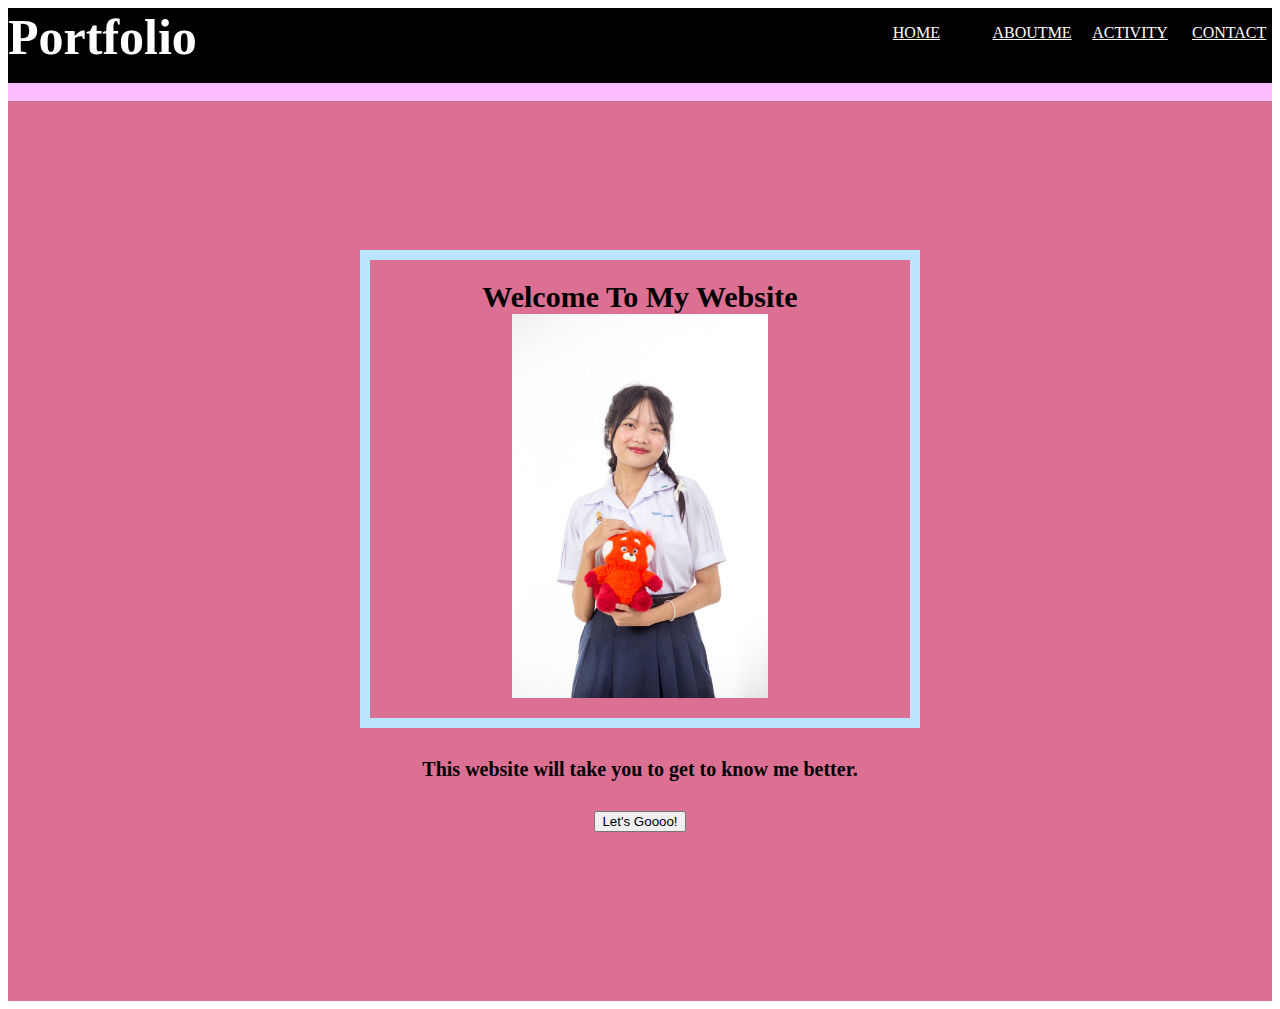
<file: index.html>
<!DOCTYPE html>
<html lang="en">
<head>
    <meta charset="UTF-8">
    <meta name="viewport" content="width=device-width, initial-scale=1.0">
    <title>Document</title>
    <link rel="preconnect" href="https://fonts.googleapis.com">
    <link rel="preconnect" href="https://fonts.gstatic.com" crossorigin>
    <link href="https://fonts.googleapis.com/css2?family=Montserrat&display=swap" rel="stylesheet">
    <link rel="preconnect" href="https://fonts.googleapis.com">
<link rel="preconnect" href="https://fonts.gstatic.com" crossorigin>
<link href="https://fonts.googleapis.com/css2?family=Montserrat&display=swap" rel="stylesheet">
    <style>
        .box2{
            background-color: rgb(252, 190, 255);
            width: 100%;
            height: 2vh;
        }
        .box3{
            background-color: palevioletred;
            width: 100%;
            height: 100vh;
            display: flex;
            flex-direction: column;
            justify-content: center;

        }
        .box1>li>a:hover {
            background-color: rgb(236, 181, 252);
        }
        .navbar{
            display: flex;
            justify-content: space-between;
            background-color: black;
            width: 100%;
            height: 75px;
        }
        .box1>li>a{
            list-style-type: none;
            margin: 0;
            padding: 0;
            width: 80px;
            display: block;
            background-color: rgb(0, 0, 0);
            color: rgb(255, 255, 255);
        } 
        .port{
            font-size: 50px;
            font-weight: bold;
            font-family: Agbalumo;
            color: rgb(255, 255, 255);
        }
        .box1{
            display: flex;
            justify-content: space-between;
            width: 30%;
        }
        .Text{
            position: relative;
            /* top: 100px; */
            text-align: center;
            top:  10px;
            font-size: 20px;
            font-weight: bold;
        }
        .roop{
            /* display: grid; */
            bottom: 20px;
            border: 10px solid rgb(186, 228, 255);
            padding: 20px;
            width: 500px;
            left: 50%;
            /* left: 50%; */
            position: relative;
            transform: translate(-50%,0);
            align-items: center;
        }
        .aug{   
            font-weight: bold;
            font-size: 30px;
            text-align: center;
            /* font-family: 'Montserrat', sans-serif; */
            
        }
        img{
            margin: 0 auto;
            display: block;
            align-items: center;
        }
    </style>
</head>
<body>
   <div class="navbar">
            <div class="port">Portfolio</div>
            <ul class="box1">
                <li><a href="index.html">HOME</a></li>
                <li><a href="portfolio2.html">ABOUTME</a></li>
                <li><a href="portfolio3.html">ACTIVITY</a></li>
                <li><a href="portfolio4.html">CONTACT</a></li>
             </ul>
     </div>     
    <div class="box2"></div>
    <div class="box3">
        <div class="roop"> 
            <div class="aug">Welcome To My Website</div>
            <img src="1.jpg" width="256" alt="Air" >
        </div>
        <div class="Text">This website will take you to get to know me better.</div>
    <a href="portfolio2.html" style="position: relative; text-align: center; top: 20px; margin: 20px;" >
        <button id = "my_button">Let's Goooo!</button>
    </a>
      
    </div>
    
   
</body>
</html>
</file>
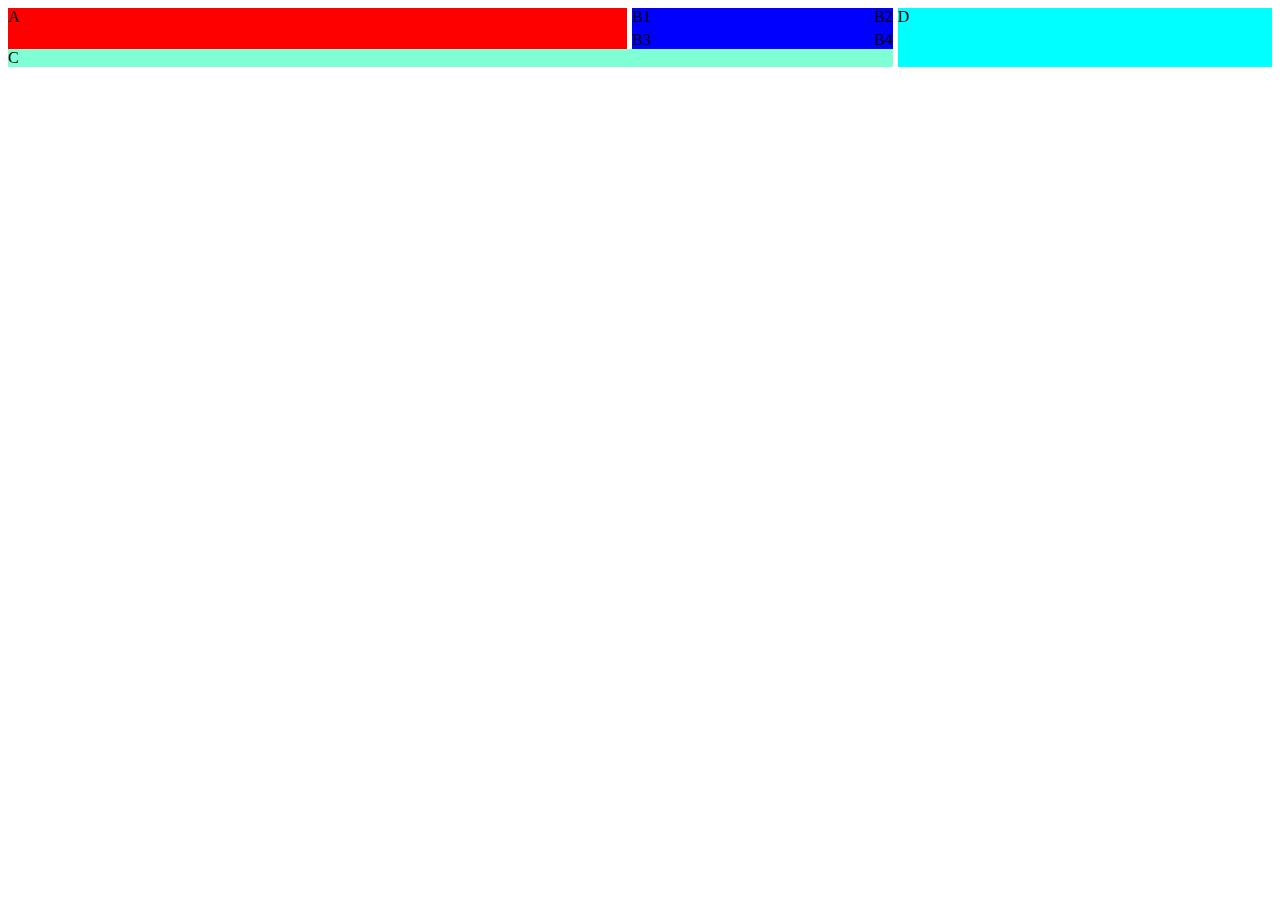
<file: assign2.html>
<!DOCTYPE html>
<html lang="en">

<head>
    <meta charset="UTF-8">
    <meta name="viewport" content="width=device-width, initial-scale=1.0">
    <title>Document</title>
    <style>
        .container {
            display: grid;
            grid-template-columns: 70% auto;
            gap: 5px;
        }

        .abc {
            background-color: rgb(255, 252, 252);
            grid-template-rows: auto auto;
            gap: 5px;
        }

        .ab {
            display: grid;
            grid-template-columns: 70% auto;
            gap: 5px;
        }

        .a {
            background-color: red;
            gap: 5px;
        }

        .b {
            display: grid;
            grid-template-columns: auto auto;
            justify-content: space-between;
            background-color: blue;
            gap: 5px;
        }

        .c {
            background-color: aquamarine;
            gap: 5px;
        }

        .d {
            background-color: aqua;
        }
    </style>
</head>

<body>
    <div class="container">
        <div class="abc">
            <div class="ab">
                <div class="a">A</div>
                <div class="b">
                    <div>B1</div>
                    <div>B2</div>
                    <div>B3</div>
                    <div>B4</div>
                </div>

            </div>
            <div class="c">C</div>
        </div>
        <div class="d">D</div>
    </div>
</body>

</html>
</file>
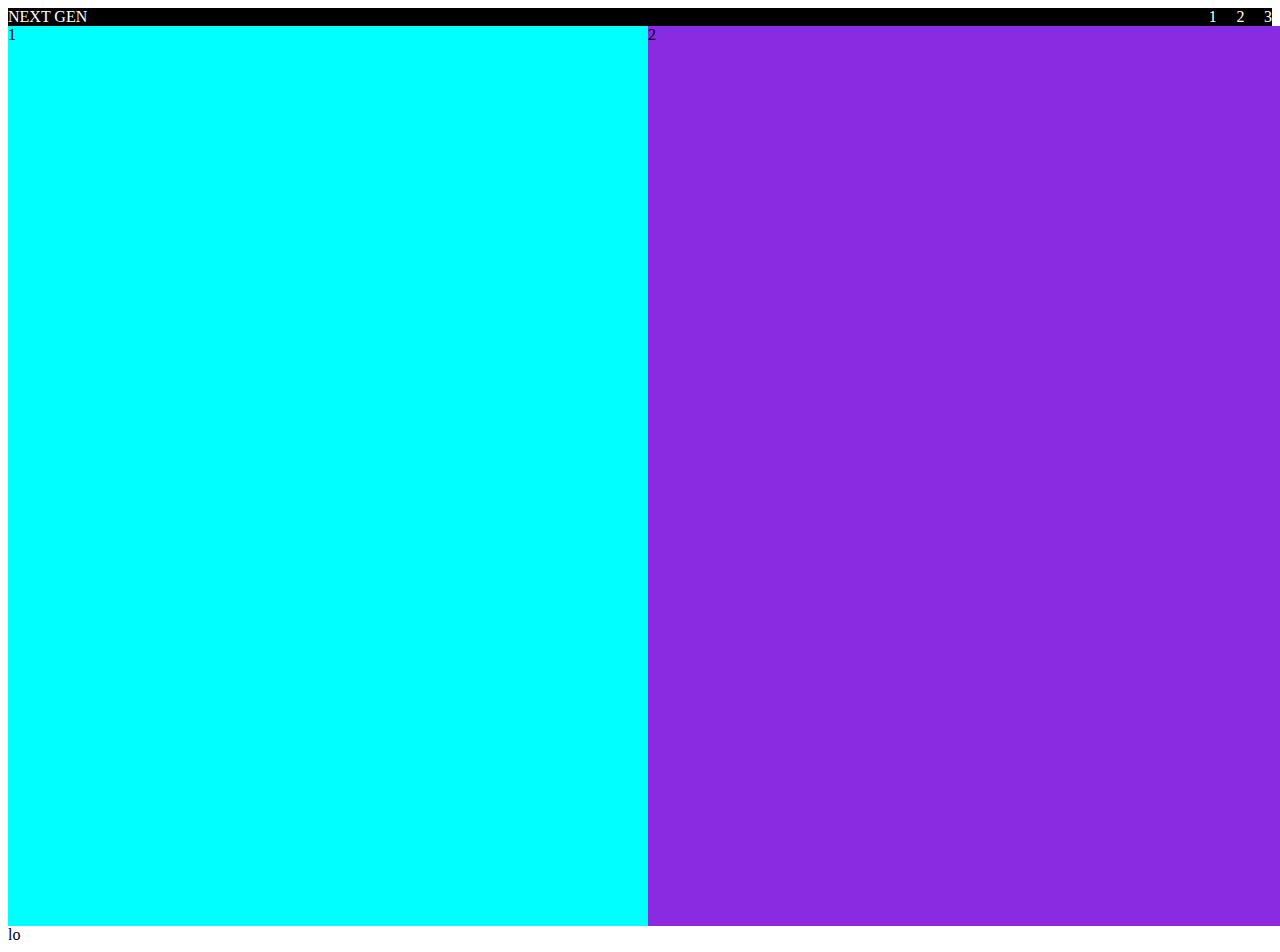
<file: Assignmentcss1.html>
<!DOCTYPE html>
<html lang="en">

<head>
    <meta charset="UTF-8" />
    <meta name="viewport" content="width=device-width, initial-scale=1.0" />
    <link rel="stylesheet" href="styleassign.css">
    <title>Responsive</title>
</head>

<body>
    <div class="container">
        <nav class="navbar">
            <div class="nav-title">NEXT GEN</div>
            <div class="nav-items">
                <div class="item">1</div>
                <div class="item">2</div>
                <div class="item">3</div>
            </div>
        </nav>
        <div class="row">
            <div class="col-1">1</div>
            <div class="col-2">2</div>
        </div>
    </div>
</body>lo

</html>
</file>
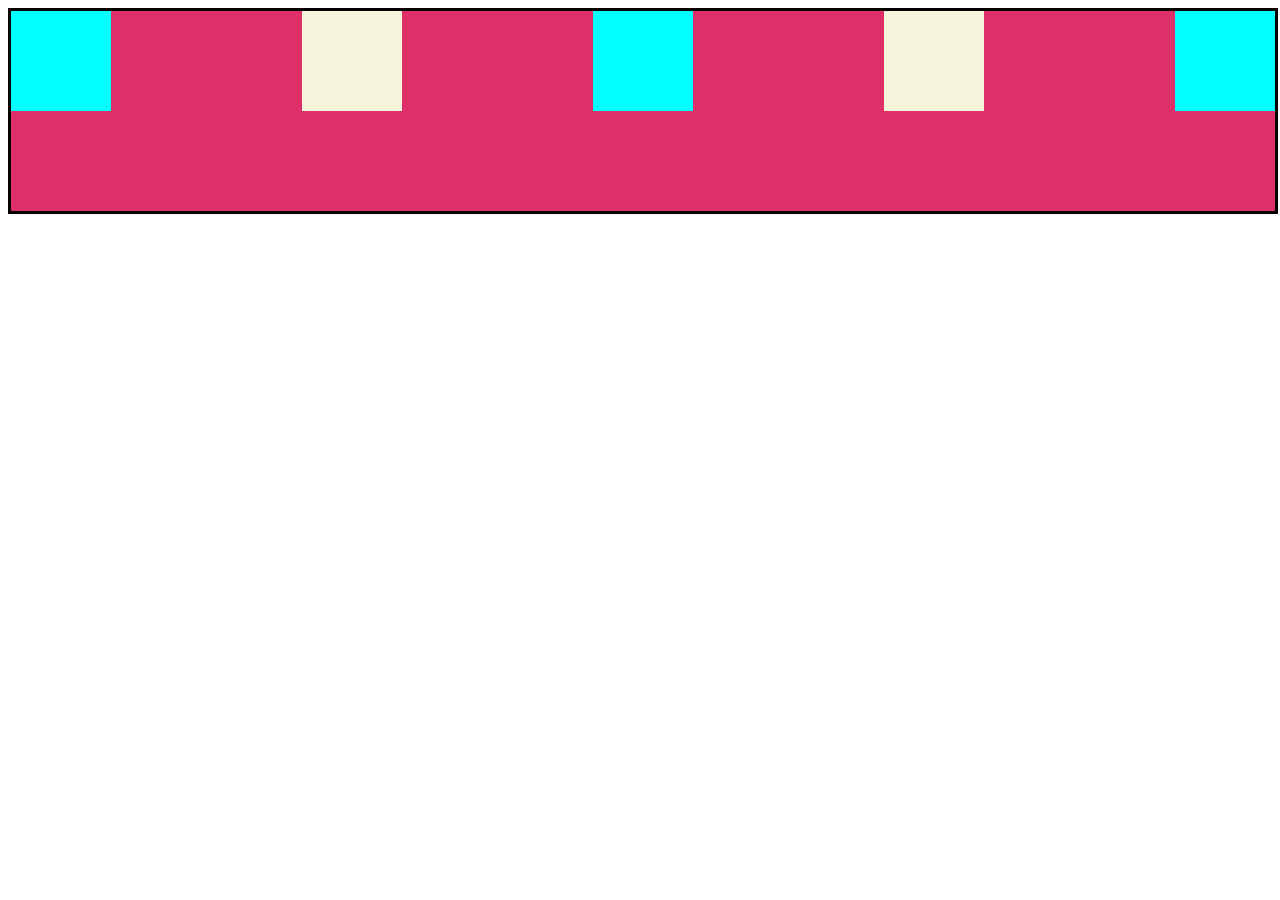
<file: cssday2.html>
<!DOCTYPE html>
<html lang="en">
<head>
    <meta charset="UTF-8">
    <meta name="viewport" content="width=device-width, initial-scale=1.0">
    <title>Document</title>
    <style>
        .item-1{
            width: 100%;
            height: 200px;
            background-color: rgb(221, 48, 105);
            border: solid black;
            display: flex ;
            flex-direction: row;
            justify-content: space-between;
            align-content: center;
        }
        .item-2{
            width: 100px;
            height: 100px;
            background-color: aqua;
        }
        .item-3{
            width: 100px;
            height: 100px;
            background-color: beige;
        }
        .item-2{
            width: 100px;
            height: 100px;
            background-color: aqua;
        }
    </style>
</head>
<body>
    <div class="item-1">
        <div class="item-2"></div>
        <div class="item-3"></div>
        <div class="item-2"></div>
        <div class="item-3"></div>
        <div class="item-2"></div>
    </div>
    
</body>
</html>
</file>
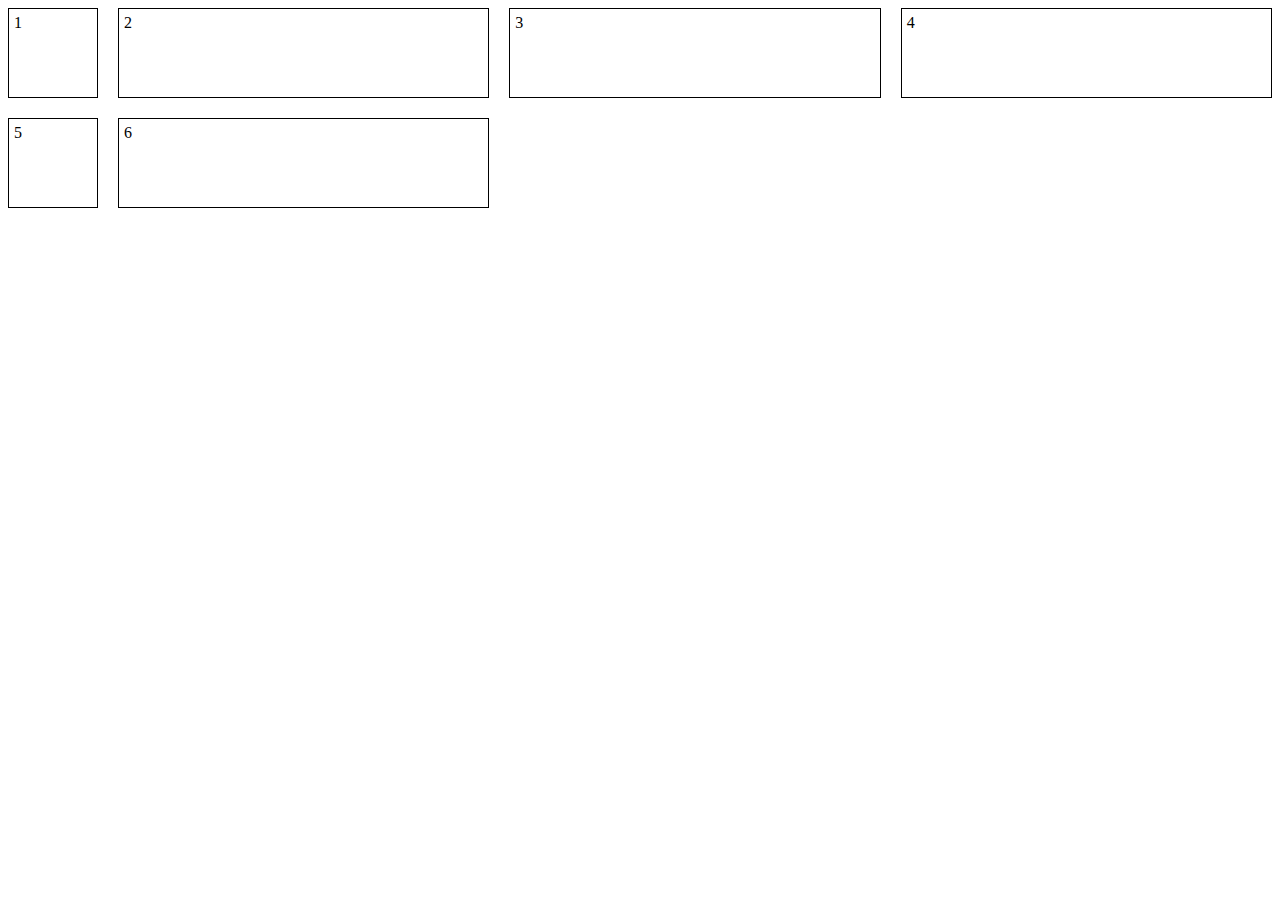
<file: grid.html>
<!DOCTYPE html>
<html lang="en">
<head>
    <meta charset="UTF-8">
    <meta name="viewport" content="width=device-width, initial-scale=1.0">
    <title>Document</title>
    <style>
        .grid{
            display: grid;
            grid-template-columns: 90px auto auto auto;
            grid-template-rows: 90px 90px auto auto;
            gap: 20px;
        }
        .grid>div{
            border: 1px solid black;
            padding: 5px;
        }
    </style>
</head>
<body>
    <div class="grid">
        <div>1</div>
        <div>2</div>
        <div>3</div>
        <div>4</div>
        <div>5</div>
        <div>6</div>
    </div>
</body>
</html>
</file>
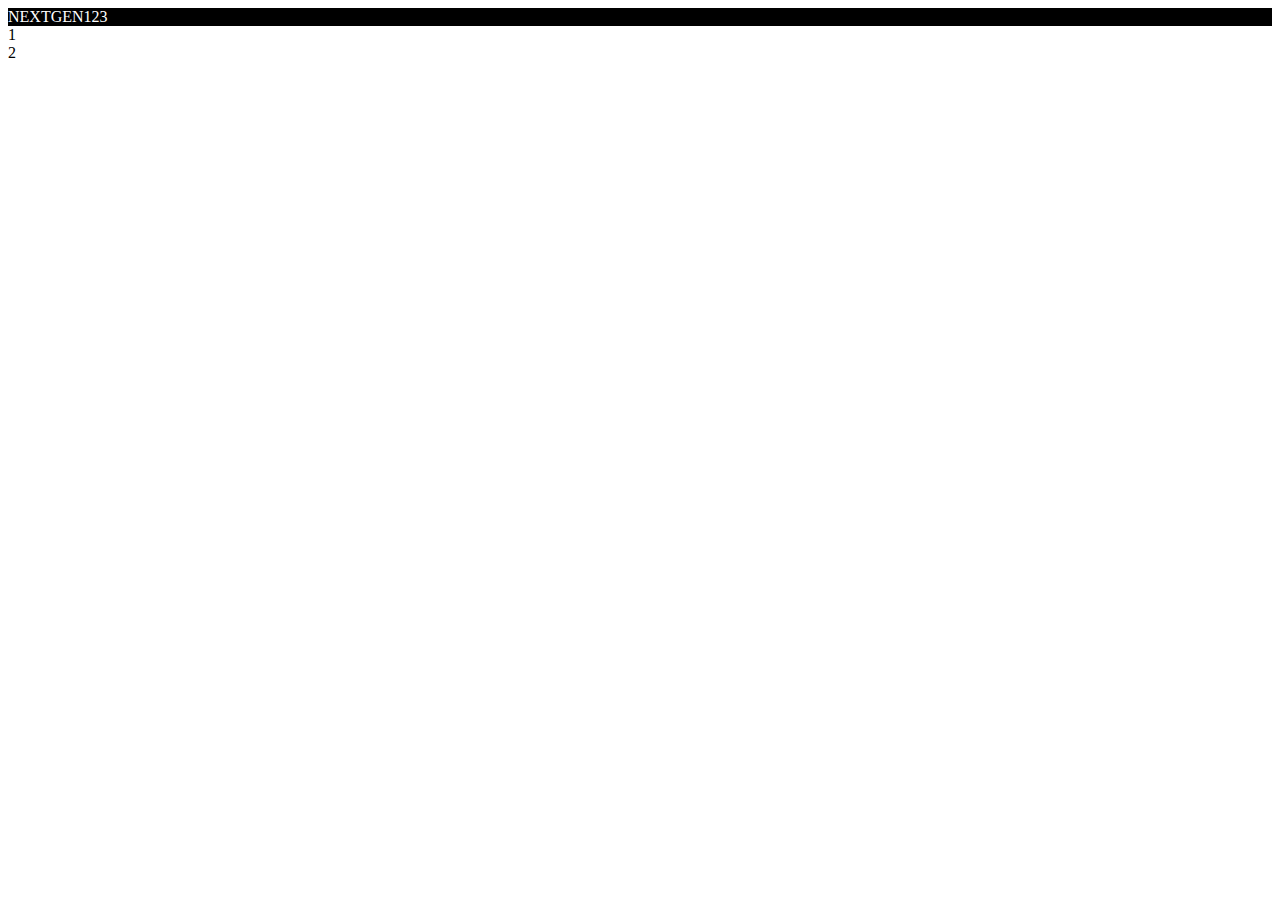
<file: homework.html>
<!DOCTYPE html>
<html lang="en">
<head>
    <meta charset="UTF-8">
    <meta name="viewport" content="width=device-width, initial-scale=1.0">
    <title>Document</title>
    <style>
        .contain{
            background-color: black;
            color: white;
        }
        .contain{
            display: flex;
        }
        .box{
            display: flex;
            justify-content: space-around;
            
            

        }
    </style>
</head>
<body>
    <div class="contain"> 
        <div class="ieie">NEXTGEN</div>
            <div class="box">
                <div>1</div>
                <div>2</div>
                <div>3</div>
        </div>
    </div>
    <div class="column">
        <div class="box1">1</div>
        <div class="box2">2</div>
    </div>

         

</body>
</html>
</file>
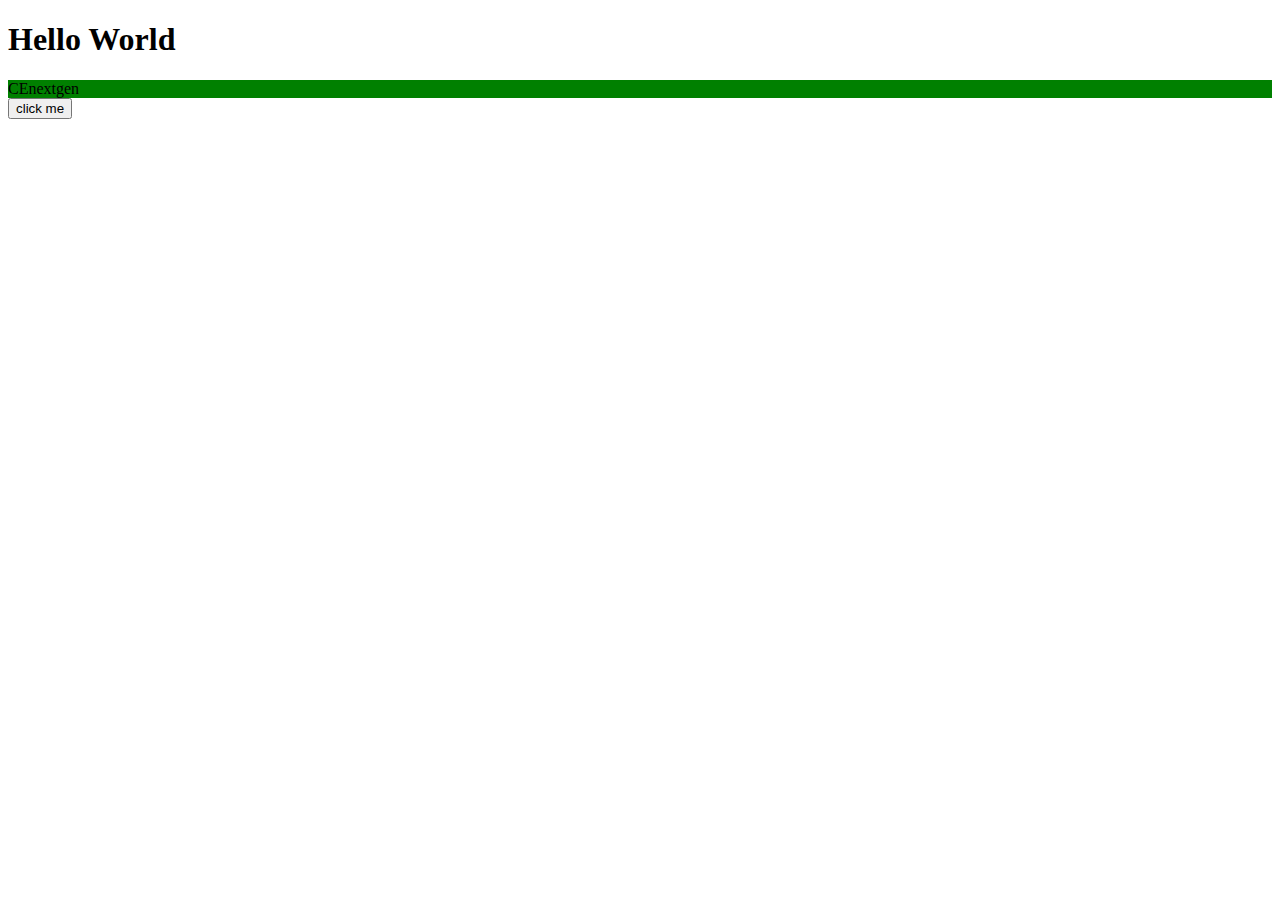
<file: js.html>
<!DOCTYPE html>
<html lang="en">
<head>
    <meta charset="UTF-8">
    <meta name="viewport" content="width=device-width, initial-scale=1.0">
    <title>Document</title>
</head>
<body>
    <div id = "element1">
            <h1>Hello World</h1>
            <!-- <div id="item">CEnextgen</div> -->
    </div>
    <button id = "my_button">click me</button>
    <script>
        let el1 = document.getElementById("element1");
        // el1.innerHTML = "Hello world";
        
        let new_el = document.createElement('div');
        new_el.innerText = "CEnextgen";
        new_el.style.background = "green";
        el1.appendChild(new_el);  
        let btn = document.getElementById("my_button");
        btn.addEventListener('click',function(){
            new_el.style.background = "pink";
          
        }
        )
    </script>    
    
</body>
</html>
</file>
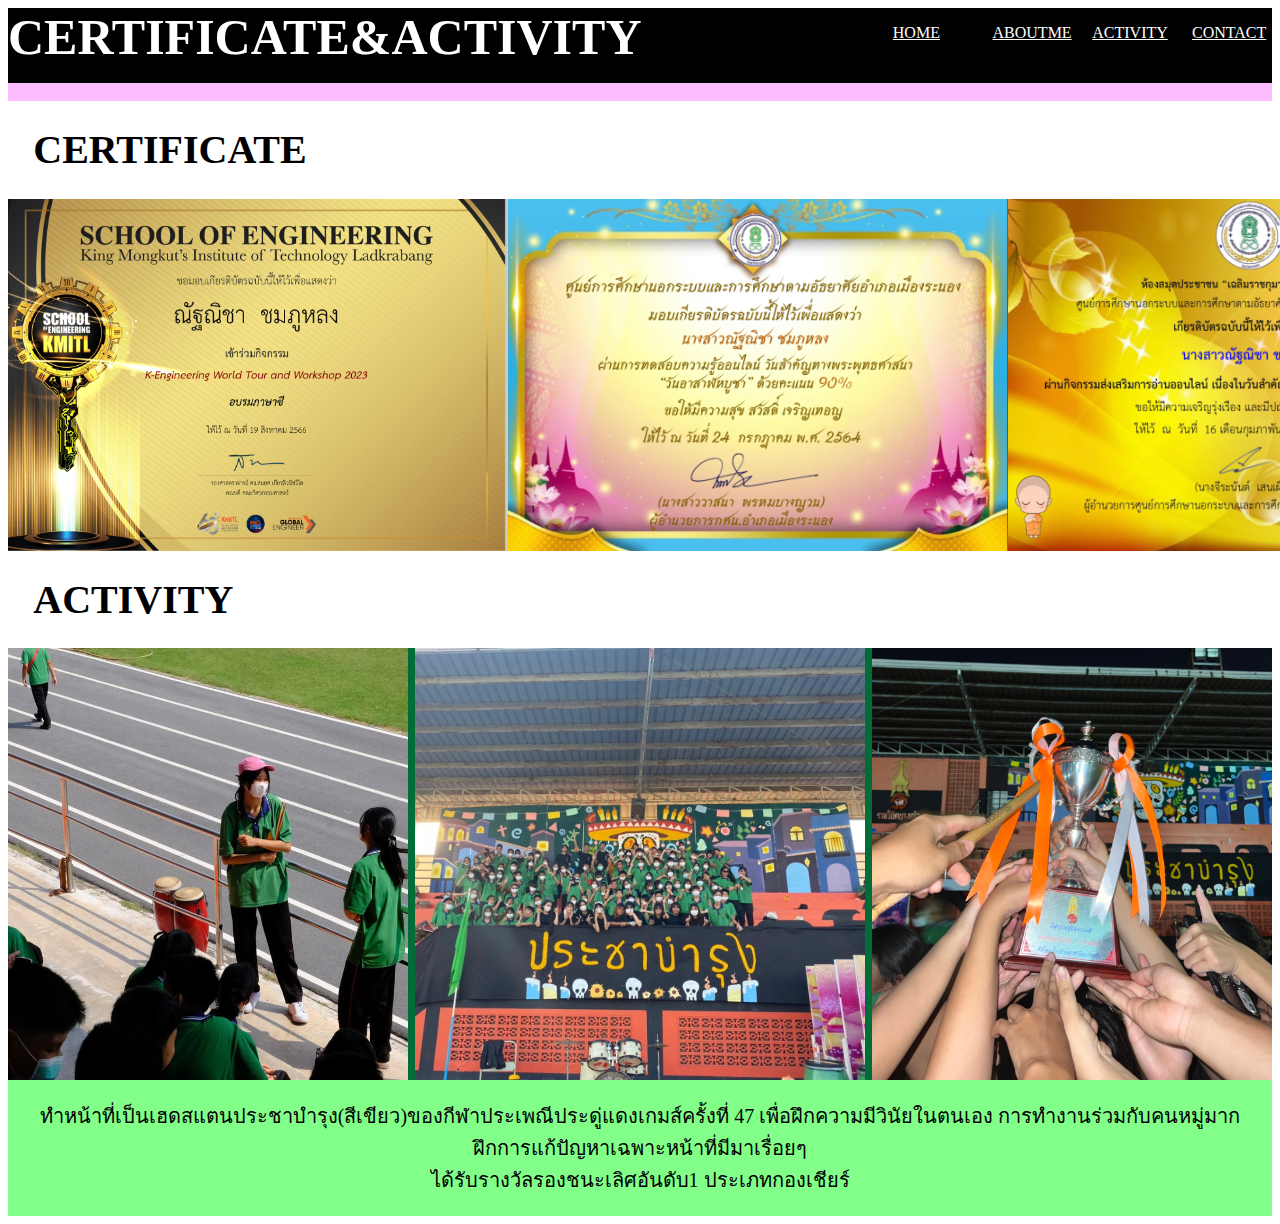
<file: portfolio3.html>
<!DOCTYPE html>
<html lang="en">
<head>
    <meta charset="UTF-8">
    <meta name="viewport" content="width=device-width, initial-scale=1.0">
    <title>Document</title>
    <style>
        .box1>li>a:hover {
           background-color: rgb(236, 181, 252);
       }
       .navbar{
           display: flex;
           justify-content: space-between;
           background-color: black;
           width: 100%;
           height: 75px;
       }
       .box1>li>a{
           list-style-type: none;
           margin: 0;
           padding: 0;
           width: 80px;
           display: block;
           background-color: rgb(0, 0, 0);
           color: rgb(255, 255, 255);
       } 
       .port{
           font-size: 50px;
           font-weight: bold;
           font-family: Agbalumo;
           color: rgb(255, 255, 255);
       }
       .box1{
           display: flex;
           justify-content: space-between;
           width: 30%;
       }
       .box2{
            background-color: rgb(252, 190, 255);
            width: 100%;
            height: 2vh;
        }
        .cer{
            background-color: rgb(255, 255, 255);
            width: 300px;
            padding: 2%;
            font-size: 40px;
            font-weight: bold;
        }
        .box3{
            background-color: antiquewhite;
            display: flex;
            justify-content: space-between;
        }
        .act{
            background-color: rgb(255, 255, 255);
            width: 300px;
            padding: 2%;
            font-size: 40px;
            font-weight: bold;
        }
        .sport{
            display: flex;
            justify-content: space-between;
            background-color: rgb(0, 109, 56);
        }
        .text{
            text-align: center;
            padding: 20px;
            font-size: 20px;
            background-color: rgb(129, 255, 137)
        }
       
   </style>
</head>
<body>
    <div class="navbar">
        <div class="port">CERTIFICATE&ACTIVITY</div>
        <ul class="box1">
            <li><a href="index.html">HOME</a></li>
            <li><a href="portfolio2.html">ABOUTME</a></li>
            <li><a href="portfolio3.html">ACTIVITY</a></li>
            <li><a href="portfolio4.html">CONTACT</a></li>
        </ul>
    </div>    
    <div class="box2"></div> 
    <div class="cer">CERTIFICATE</div>
    <div class="box3">
        <img src="cer1.PNG" alt="i" width="500">
        <img src="cer2.PNG" alt="i" width="500">
        <img src="cer3.PNG" alt="i" width="500">
    </div>
    <div class="act">ACTIVITY</div>
    <div class="sport">
        <img src="sport1.jpg" alt="i" width="400">
        <img src="sport3.JPG" alt="o" width="450">
        <img src="sport4.JPG" alt="l" width="400">
    </div>
    <div class="text">
        ทำหน้าที่เป็นเฮดสแตนประชาบำรุง(สีเขียว)ของกีฬาประเพณีประดู่แดงเกมส์ครั้งที่ 47 เพื่อฝึกความมีวินัยในตนเอง การทำงานร่วมกับคนหมู่มาก ฝึกการแก้ปัญหาเฉพาะหน้าที่มีมาเรื่อยๆ<br>ได้รับรางวัลรองชนะเลิศอันดับ1 ประเภทกองเชียร์
    </div>

    
</body>
</html>
</file>
<file: styleassign.css>
.navbar {
    background-color: black;
    display: flex;
    justify-content: space-between;
}

.nav-items div {
    color: white;
}

.nav-title {
    color: white;
}

.nav-items {
    display: flex;
    width: 5%;
    justify-content: space-between;
}

.row {
    width: 100vw;
    height: 100vh;
    display: flex;
}

.col-1 {
    width: 50vw;
    background-color: aqua;
}

.col-2 {
    width: 50vw;
    background-color: blueviolet;
}
.item{
    
}
.item:hover {
    background-color: rgb(255, 19, 98);
}
@media screen and (max-width: 726px) {
    .row{
        display: flex;
        flex-direction: column;
    }
}
.col-1 {
    width: 100%;
    height: 100%;
    background-color: aqua;
}

.col-2 {
    width: 100%;
    height: 100%;
    background-color: blueviolet;
}
.nav-items {
        hdisplay: none;
    }
</file>
